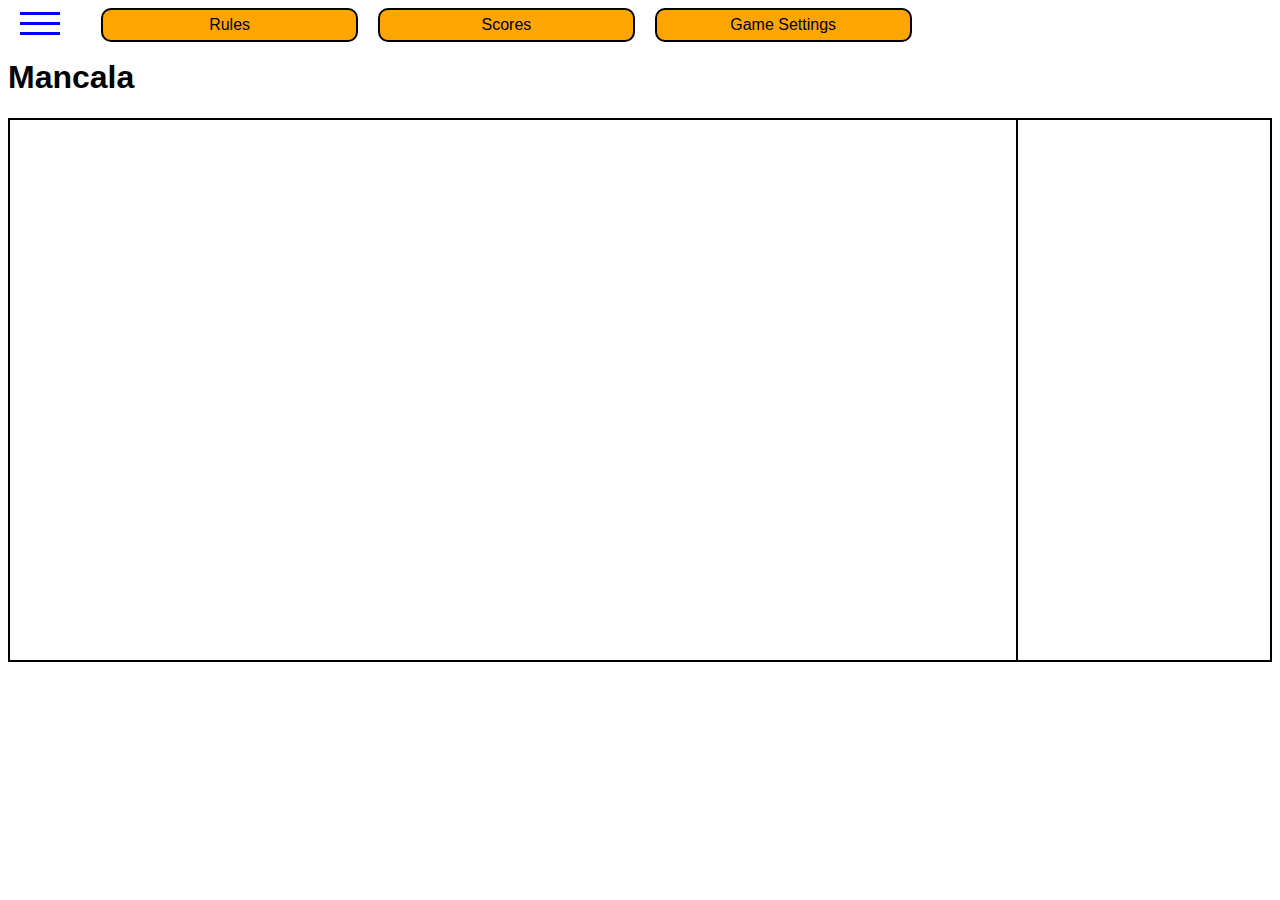
<file: mancala/index.html>
<!DOCTYPE html>
<html lang="en">
  <head>
    <title>Mancala for TW2021/2022</title>
    <link rel="shortcut icon" href="client/img/mancala.ico" type="image/x-icon" />
    <link rel="stylesheet" href="client/css/styles.css" type="text/css" />
    <link rel="stylesheet" href="client/css/board.css" type="text/css" />
    <link rel="stylesheet" href="client/css/tables.css" type="text/css" />
    <script src="client/js/Mancala.js"></script>
    <script src="client/js/main.js"></script>
    <script src="client/js/buttonsandevents.js"></script>
    <script src="client/js/boardmanipulation.js"></script>
    <script src="client/js/auxfunctions.js"></script>
    <script src="client/js/comms.js"></script>
    <script src="client/js/canvas.js"></script>
    <meta charset="UTF-8" />
  </head>
  <body>
    <div class="topBar">
      <div class="topBarItem clickable" id="authAreaButton">
        <span></span>
        <span></span>
        <span></span>
      </div>

      <div
        id="selectionBarItemGameRules"
        class="selectionBarItem clickable topBarItem"
      >
        Rules
      </div>
      <div
        id="selectionBarItemGameScores"
        class="selectionBarItem clickable topBarItem"
      >
        Scores
      </div>
      <div
        id="selectionBarItemGameSettings"
        class="selectionBarItem clickable topBarItem"
      >
        Game Settings
      </div>
      <div id="serverMessages" class="topBarItem"></div>
    </div>

    <div id="authArea">
      <p>Username: <input type="text" id="authUsername" /></p>
      <p>Password: <input type="password" id="authPassword" /></p>
      <div id="authAreaLoginButton" class="clickable button">Login</div>
    </div>

    <div id="tabGameRules" class="tempFloatingTab">
      <div id="tabGameRulesTableToggle" class="rulesList clickable">Table</div>
      <div id="tabGameRulesTable" class="rulesListContainer">
        <p>2 sets of central pits aligned</p>
        <p>Sided by 2 containers - larger pits</p>
        <p>Each player controls the pits on their side...</p>
        <p>... as well as the container to their right</p>
        <p>The number of central cavities may vary</p>
      </div>
      <div id="tabGameRulesPiecesToggle" class="rulesList clickable">
        Pieces
      </div>
      <div id="tabGameRulesPieces" class="rulesListContainer">
        <p>The pieces are named seeds</p>
        <p>Visually represented by discs or elipses</p>
        <p>They should be displayed inside the pits</p>
      </div>
      <div id="tabGameRulesStartToggle" class="rulesList clickable">Start</div>
      <div id="tabGameRulesStart" class="rulesListContainer">
        <p>The containers are empty (without seeds)</p>
        <p>The remaining pits have the same amount of seeds</p>
      </div>
      <div id="tabGameRulesPlayToggle" class="rulesList clickable">Play</div>
      <div id="tabGameRulesPlay" class="rulesListContainer">
        <p>Players seed their seeds alternatedly</p>
        <p>On their turn, they seed starting with one of their pits</p>
        <p>Depending on the last seed played, they might</p>
        <p>play again</p>
        <p>take the opponent's seeds</p>
        <p>The game is over once one of the players has no seeds left</p>
      </div>
      <div id="tabGameRulesSeedToggle" class="rulesList clickable">Seed</div>
      <div id="tabGameRulesSeed" class="rulesListContainer">
        <p>Choose a pit from your side (other than the container)</p>
        <p>Take all the N seeds from that pit</p>
        <p>Place 1 seed in the following N pits</p>
        <p>Seeding is done counter-clockwise</p>
      </div>
      <div id="tabGameRulesContinueSeedingToggle" class="rulesList clickable">
        Continue Seeding
      </div>
      <div id="tabGameRulesContinueSeeding" class="rulesListContainer">
        <p>If the next pit is your container, seed it too</p>
        <p>If there are seeds remaining, continue on the opponent's side</p>
        <p>If the opponent's container is reached, don't seed</p>
        <p>But continue on your own side, if you still have seeds left</p>
      </div>
      <div id="tabGameRulesLastContainerToggle" class="rulesList clickable">
        Last Container
      </div>
      <div id="tabGameRulesLastContainer" class="rulesListContainer">
        <p>Play again if the last seed is placed on your own container</p>
        <p>
          Seeding a pit now empty, the last seed is placed on the container and
          you play again
        </p>
      </div>
      <div id="tabGameRulesLastEmptyToggle" class="rulesList clickable">
        Last Seed
      </div>
      <div id="tabGameRulesLastEmpty" class="rulesListContainer">
        <p>
          If the last seed lands in one of your empty pits, transfer the seeds
          to your container, from:
        </p>
        <p>the opposite pit, of the opponent</p>
        <p>as well as that last seed seeded.</p>
      </div>
      <div id="tabGameRulesEndToggle" class="rulesList clickable">End</div>
      <div id="tabGameRulesEnd" class="rulesListContainer">
        <p>
          The game is over once one of the players is unable to continue playing
        </p>
        <p>... because all of their pits are empty</p>
        <p>The other player takes all the seeds in their pits...</p>
        <p>... which are placed in their container</p>
        <p>
          The winning player is the one with a higher number of seeds in their
          container
        </p>
      </div>
    </div>
    <div id="tabGameScores" class="tempFloatingTab">
      <div id="onlineScores" class="scoreTable"></div>
      <br>
      <div id="offlineScores" class="scoreTable"></div>
      <br>
      <div id="updateOnlineRankings" class="clickable button">Update Online Rankings</div>
    </div>
    <div id="tabGameSettings" class="tempFloatingTab">
      <form action="settingsRegister" method="post">
        <div id="settingsPits">
          <span class="settingsPitsSpans"><br />N# of Pits:</span>
          <span class="settingsPitsSpans"
            ><label for="pitsFour">
              4<br />
              <input
                type="radio"
                id="pitsFour"
                value="4"
                name="settingsPitsRadio"
                checked /></label
          ></span>
          <span class="settingsPitsSpans"
            ><label for="pitsSix">
              6<br />
              <input
                type="radio"
                id="pitsSix"
                value="6"
                name="settingsPitsRadio" /></label
          ></span>
          <span class="settingsPitsSpans"
            ><label for="pitsEight">
              8<br />
              <input
                type="radio"
                id="pitsEight"
                value="8"
                name="settingsPitsRadio" /></label
          ></span>
          <span class="settingsPitsSpans"
            ><label for="pitsTen">
              10<br />
              <input
                type="radio"
                id="pitsTen"
                value="10"
                name="settingsPitsRadio" /></label
          ></span>
        </div>
        <div id="settingsSeeds">
          Initial Seed N#:
          <input
            type="number"
            name="numberSeeds"
            id="numberSeeds"
            min="1"
            max="20"
            value="5"
          />
        </div>
        <div id="settingsPlayForm">
          Play against PC:
          <input
            type="radio"
            id="playPC"
            value="playPC"
            name="settingsPlayPCRadio"
            checked
          /><label for="playPC">Yes</label>
          <input
            type="radio"
            id="playHuman"
            value="playHuman"
            name="settingsPlayPCRadio"
          /><label for="playHuman">No</label>
        </div>
        <div id="settingsDifficulty">
          Difficulty:
          <select size="1" name="difficultySelector" id="difficultySelector">
            <option value="1">1</option>
            <option value="2">2</option>
            <option value="3">3</option>
            <option value="4">4</option>
            <option value="5">5</option>
            <option value="6">6</option>
          </select>
        </div>
        <div id="settingsGameStarter">
          Who Starts the Game:
          <input
            type="radio"
            id="gameStartPlayer"
            value="Player"
            name="settingsFirstTurnRadio"
            checked
          /><label for="gameStartPlayer">Player</label>
          <input
            type="radio"
            id="gameStartOpponent"
            value="Opponent"
            name="settingsFirstTurnRadio"
          /><label for="gameStartOpponent">Opponent</label>
        </div>
        <div id="settingsGameOnline">
          Play Online:
          <input
            type="radio"
            id="gameOnlineYes"
            value="Yes"
            name="settingsGameOnline"
          /><label for="gameOnlineYes">Yes</label>
          <input
            type="radio"
            id="gameOnlineNo"
            value="No"
            name="settingsGameOnline"
            checked
          /><label for="gameOnlineNo">No</label>
        </div>
        <div id="settingsStartGameButton" class="clickable">Start Game</div>
      </form>
    </div>

    <h1>Mancala</h1>

    <div class="pageContent">
      <div id="playTable" class="pageContentItem"></div>
      <div id="gameStatus" class="pageContentItem"></div>
    </div>
  </body>
</html>
</file>
<file: mancala/client/css/styles.css>
body {
  font-family: helvetica;
}

.topBar {
  height: 30px;
  position: relative;
  z-index: 9999;
  display: flex;
  width: 100%;
}

.clickable:hover {
  cursor: pointer;
}

.topBarItem {
  height: 100%;
}

#authAreaButton {
  display: flex;
  flex-direction: column;
  width: 5%;
  margin-right: 20px;
}

#authAreaButton > span {
  display: block;
  height: 3px;
  margin: auto;
  width: 40px;
  background-color: blue;
  transition-timing-function: linear;
  transition-duration: 1s;
}

#authAreaButton.open > span:first-child {
  transform: translateY(6px) rotate(45deg);
}

#authAreaButton.open > span:nth-child(2) {
  transform: rotateY(90deg);
}

#authAreaButton.open > span:last-child {
  transform: translateY(-6px) rotate(-45deg);
}

#authArea {
  display: inline-block;
  position: absolute;
  opacity: 0.9;
  z-index: 888;
  top: -20vw;
  left: -20vw;
  transition: 1s;
  background-color: black;
  color: white;
  border-radius: 10px;
  border-top-left-radius: 0px;
  padding: 1vh;
}

#authArea.open {
  top: 50px;
  left: 2%;
}

.button {
  margin: auto;
  background: lightgray;
  color: black;
  border: 2px;
  border-style: solid;
  display: flex;
  justify-content: center;
  align-items: center;
  border-radius: 10px;
  box-shadow: 2px 2px 10px black, inset 0px 0px 5px black;
}

#authAreaLoginButton {
  width: 100px;
  height: 20px;
  box-shadow: 2px 2px 5px white, inset 0px 0px 5px black;
}

.tempFloatingTab {
  display: flex;
  flex-direction: column;
  align-items: center;
  justify-content: center;
  position: absolute;
  opacity: 0.9;
  z-index: 888;
  top: -50%;
  transition: 1s;
  background-color: black;
  color: white;
  border-radius: 10px;
  border-top-left-radius: 0px;
  padding: 5px;
}

.selectionBarItem {
  margin-left: 10px;
  margin-right: 10px;
  background: orange;
  border: 2px;
  border-style: solid;
  border-radius: 10px;
  width: 20%;
  display: flex;
  justify-content: center;
  align-items: center;
}

#serverMessages {
  margin-left: auto;
  margin-right: 0;
  border: 2px;
  display: flex;
  justify-content: center;
  align-items: center;
}

#tabGameRules {
  left: 8%;
}

#tabGameRules.open {
  top: 50px;
}

.rulesList {
  font-size: 110%;
  font-weight: bold;
}

.rulesListContainer {
  display: none;
}

.rulesListContainer.open {
  display: flex;
  flex-direction: column;
  align-items: center;
}

#tabGameScores {
  top: -70%;
  left: 29%;
}

#tabGameScores.open {
  top: 50px;
}

#tabGameSettings {
  left: 50%;
}

#tabGameSettings.open {
  top: 50px;
}

#settingsPits {
  display: flex;
}

.settingsPitsSpans {
  text-align: center;
  vertical-align: bottom;
}

#settingsStartGameButton {
  margin: auto;
  width: 50%;
  color: white;
  font-weight: bold;
  font-size: 120%;
  background: linear-gradient(
    124deg,
    #ff2400,
    #e81d1d,
    #e8b71d,
    #e3e81d,
    #1de840,
    #1ddde8,
    #2b1de8,
    #dd00f3,
    #dd00f3
  );
  border-radius: 10px;
  padding: 5px;
  display: flex;
  justify-content: center;
  align-content: center;
}
</file>
<file: mancala/client/css/board.css>
.pageContent {
  display: flex;
  background: black;
}

.pageContentItem {
  margin: 2px;
  background: white;
  height: 60vh;
}

#playTable,
#gameStatus {
  display: flex;
  flex-direction: column;
}

#playTable {
  margin-right: 1px;
  width: 80%;
}

#gameStatus {
  margin-left: 1px;
  width: 20%;
}

#gameBoard,
#gameStatusBox {
  margin: auto;
  width: 90%;
  border: 1px;
  padding: 10px;
  display: flex;
  flex-wrap: wrap;
  justify-content: center;
}

#gameBoard {
  height: 40%;
  background-color: rgba(204, 102, 0, 0.7);
  background-image: url("../img/wood.png");
}

#gameStatusBox {
  height: 10%;
  margin-top: 20%;
}

.pit {
  position: relative;
  z-index: 100;
  margin: auto;
  border: 1px;
  border-style: solid;
  height: 95%;
  border-radius: 50px;
  background-color: rgba(0, 0, 0, 0.15);
  display: flex;
  justify-content: center;
  align-items: center;
}

.store {
  width: 8.3%;
  height: 99%;
}

.pitStatus {
  border-radius: 0;
  background-color: transparent;
}

#storeOpponent {
  margin-right: 2px;
}

#storePlayer {
  margin-left: 2px;
}

#storeOpponentStatus {
  margin-right: 0;
}

#storePlayerStatus {
  margin-left: 0;
}

.pitsRow {
  display: flex;
  flex-wrap: wrap;
  width: 100%;
  align-content: center;
  justify-content: center;
  height: 49%;
}

#gamePitsOpponent,
#gamePitsOpponentStatus {
  flex-direction: row-reverse;
}

.seed {
  z-index: 200;
  position: absolute;
  background: radial-gradient(
    circle,
    rgba(0, 14, 255, 0.5522584033613445) 0%,
    rgba(255, 0, 0, 1) 54%
  );
  border: 1px;
  border-style: solid;
  border-color: darkred;
  border-radius: 100px / 200px;
  height: 20px;
  width: 7px;
}

.gameMessages {
  margin: auto;
}

#forfeitButton {
  width: 10%;
  height: 5%;
}
</file>
<file: mancala/client/css/tables.css>
.scoreTable {
  display: table;
  width: 100%;
  border: 1px solid white;
  border-right: 0;
  border-bottom: 0;
}

.scoreTableCaption {
  display: table-caption;

  color: black;
  text-align: center;
  font-size: 120%;
  font-weight: bold;

  background: lightgray;

  border: 1px solid white;
  border-bottom: 0;

  padding: 5px;

}

.scoreTableHeader {
  display: table-header-group;
}

.scoreTableHeaderCell {
  display: table-cell;
  text-align: center;
  font-size: 110%;
  font-weight: bold;

  border-right: 1px solid white;
  border-bottom: 1px solid white;

  padding: 5px;
}

.scoreTableBody {
  display: table-row-group;
}

.scoreTableRow {
  display: table-row;
}

.scoreTableCell {
  display: table-cell;
  text-align: center;
  border-right: 1px solid white;
  border-bottom: 1px solid white;
  padding: 5px;
}
</file>
